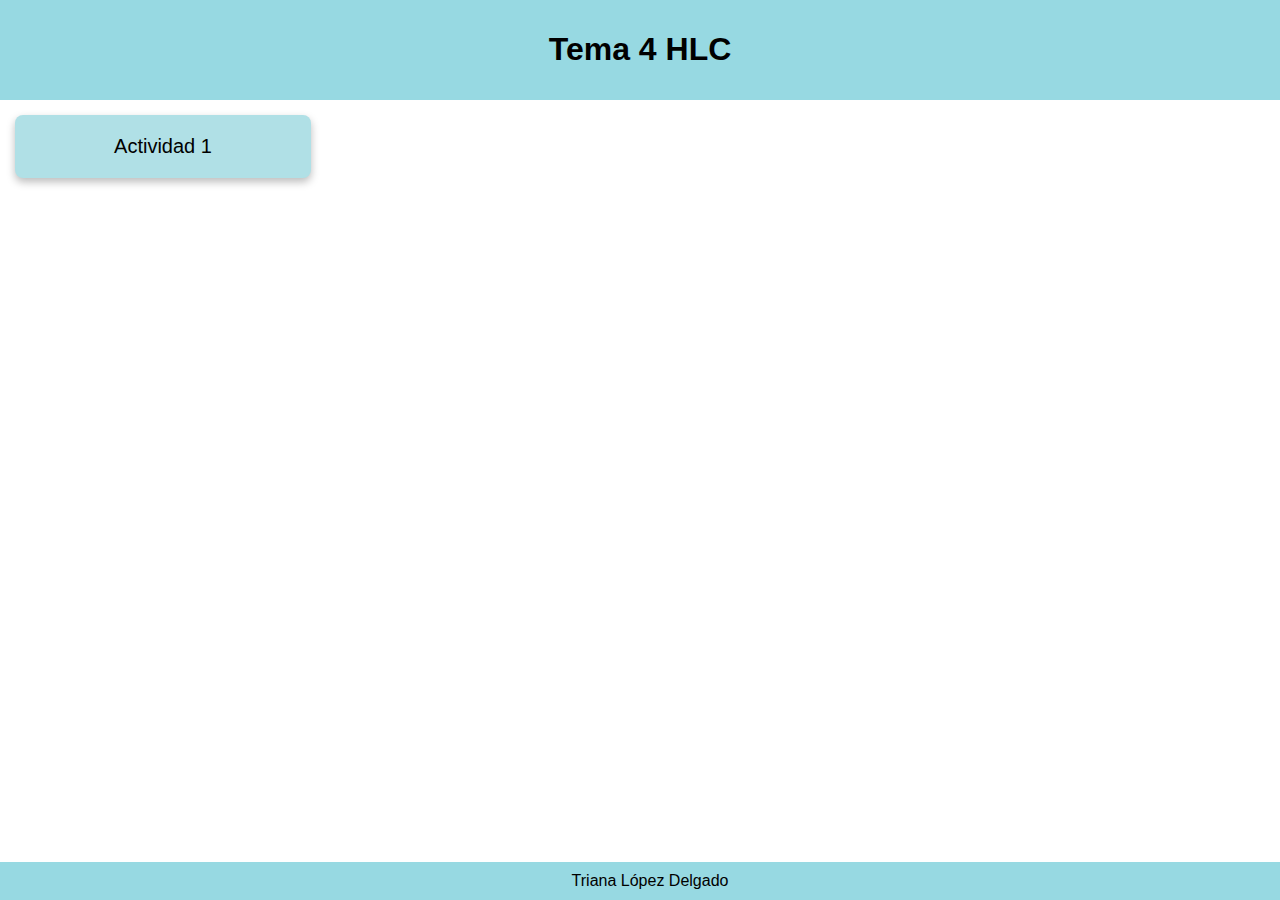
<file: index.html>
<!DOCTYPE html>
<html lang="es">
<head>
    <meta charset="UTF-8">
    <meta name="viewport" content="width=device-width, initial-scale=1.0">
    <title>Índice</title>
    <link rel="stylesheet" href="style_index.css">
</head>
<body>
    <header>
        <h1>Tema 4 HLC</h1>
    </header>
    <nav>
        <a href="A1/A1.html">Actividad 1</a>
    </nav>
    <footer>
        Triana López Delgado
    </footer>
</body>
</html>
</file>
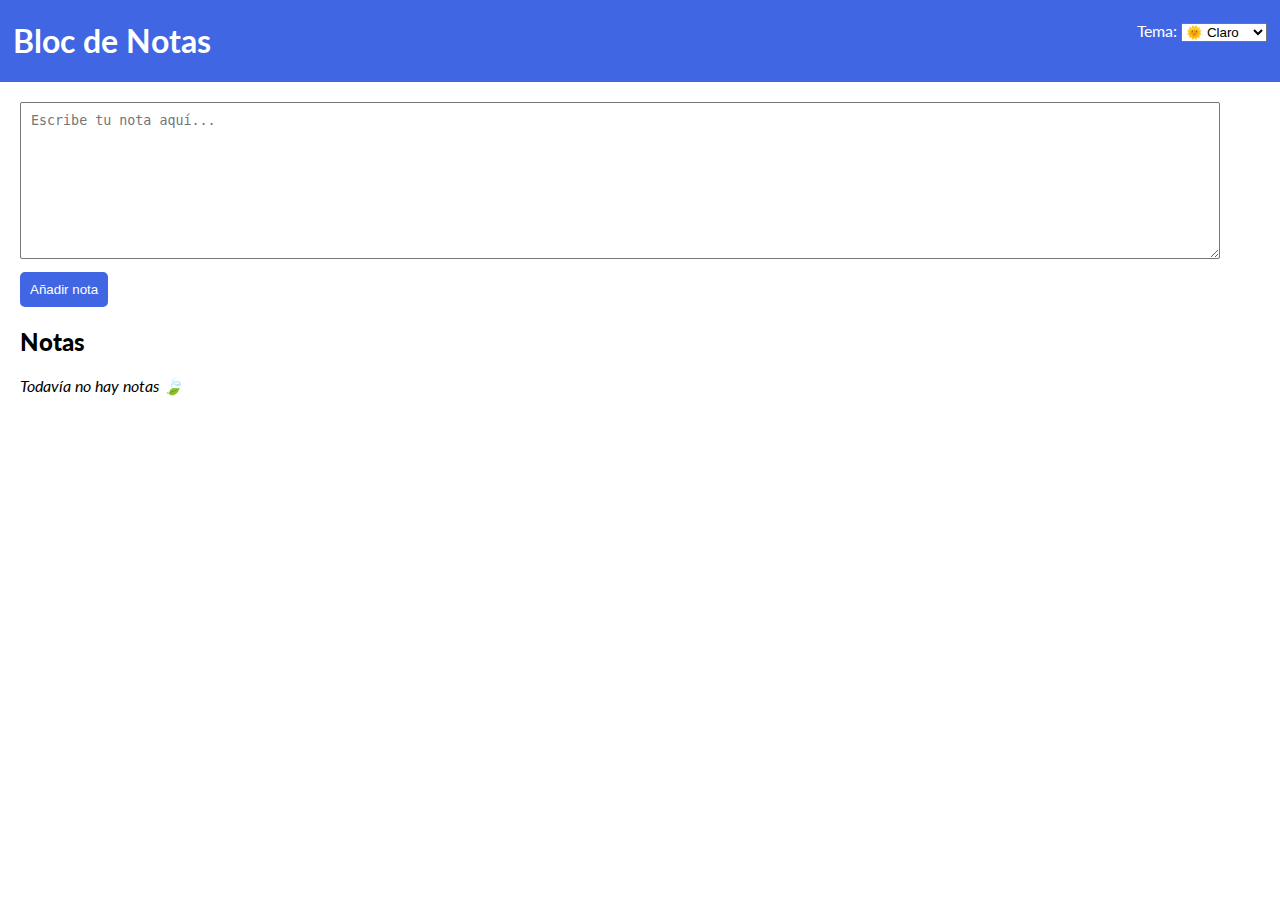
<file: A1/A1.html>
<!DOCTYPE html>
<html lang="en">
<head>
    <meta charset="UTF-8">
    <meta name="viewport" content="width=device-width, initial-scale=1.0">
    <link rel="preconnect" href="https://fonts.googleapis.com">
<link rel="preconnect" href="https://fonts.gstatic.com" crossorigin>
<link href="https://fonts.googleapis.com/css2?family=Lato:ital,wght@0,100;0,300;0,400;0,700;0,900;1,100;1,300;1,400;1,700;1,900&display=swap" rel="stylesheet">
<link id="estilo" type="text/css" rel="stylesheet" href="A1.css">
    <title>Bloc de Notas</title>
</head>
<body>
    <div class="colores">
        <h1>Bloc de Notas</h1>
    <div>
        <label for="tema">Tema:</label>
        <select name="tema" onchange="hojaEstilos(tema.value)" id="tema">
        <option value="claro" style="background-color: white;">🌞 Claro</option>
        <option value="oscuro" style="background-color: black; color: white;">🌙 Oscuro</option>
        <option value="azul" style="background-color: rgb(177, 243, 243); color: rgb(1, 1, 156);">🌊 Azul</option>
        <option value="rosa" style="background-color: pink;">🌸 Rosa</option>
        <option value="verde" style="background-color: rgb(144, 216, 144);">🍀 Verde</option>
    </select><br><br>
    </div>
    </div>
    <div class="container">
        <div class="escribirNota">
            <textarea name="escribirNota" rows="9" id="escribirNota" placeholder="Escribe tu nota aquí..."></textarea>
        </div>
        <button class="añadirNota" id="añadirNota" onclick="añadirNota()">Añadir nota</button>
        <h2><b>Notas</b></h2>
        <div id="noNota">
        </div>
        <i id="hojita">Todavía no hay notas 🍃</i>
    </div>
    <script src="A1.js"></script>
</body>
</html>
</file>
<file: style_index.css>
body {
    background-color: rgb(255, 255, 255);
    font-family: Arial, Helvetica, sans-serif;
    margin: 0;
}
header {
    background-color: rgb(151, 217, 226);
    color: black;
    text-align: center;
    padding: 10px;
}
nav a{
    display: flex;
    justify-content: space-around;
    background-color: rgba(176, 224, 230);
    padding: 20px;
    margin: 15px;
    width: 20%;
    border-radius: 8px;
    text-align: center;
    color: black;
    box-shadow:  0 4px 8px rgba(0, 0, 0, 0.265);
    font-size: 20px;
    text-decoration: none;
    transition: 0.4s;
}
nav:active {
    box-shadow: none;
}
nav a:hover {
    background-color: rgb(153, 196, 202) ;
}
footer {
    background-color: rgb(151, 217, 226);
    color: black;
    padding: 10px;
    position: fixed;
    bottom:0;
    width: 100%;
    text-align: center;
}
</file>
<file: A1/A1.css>
body {
    font-family: "Lato", sans-serif;
    margin: 0%;
}

.colores {
    background-color: rgb(64, 102, 228);
    color: white;
    display: flex;
    align-items: center;
    justify-content: space-between;
    padding-left: 1%;
    padding-right: 1%;
}

.container {
    padding-left: 20px;
    padding-right: 20px;
    margin-top: 20px;
}

textarea {
    width: 95%;
    border-radius: 2px;
    padding: 10px;
}

.añadirNota {
    background-color: rgb(64, 102, 228);
    color: white;
    border-radius: 5px;
    padding: 10px;
    margin-top: 10px;
    border: 0;
}

button {
    cursor: pointer;
}

.noNota {
    background-color: rgb(243, 240, 240);
    border-radius: 5px;
    border: 1px solid grey;
    padding: 10px;
    width: 95%;
}

.oculto {
    display: none;
}

.eliminarTodas {
    background-color: rgb(224, 75, 75);
    color: white;
    border-radius: 5px;
    padding: 10px;
    margin-top: 10px;
    border: 0;
    margin-left: 20px;
}
</file>
